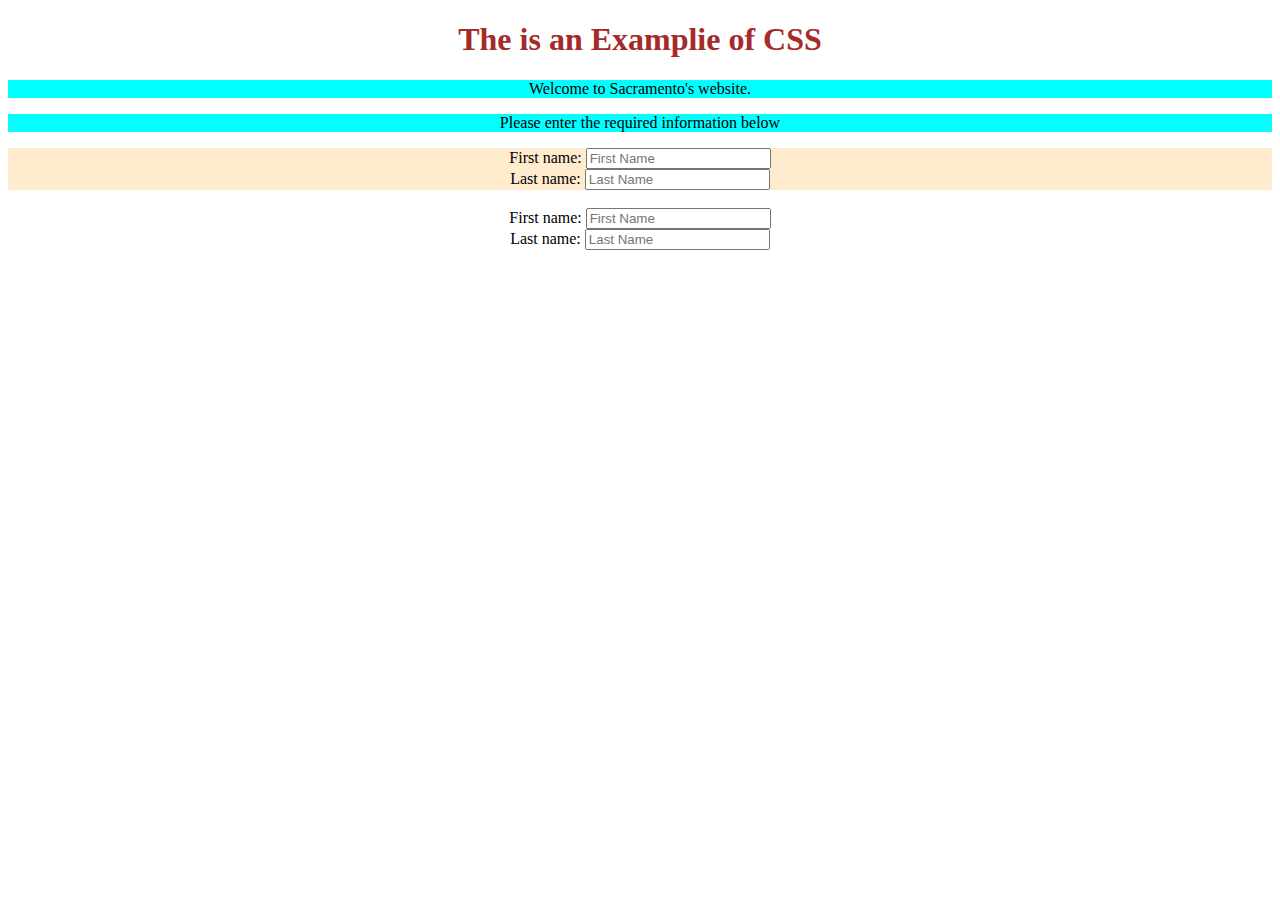
<file: index.html>
<!DOCTYPE html>
<html lang="en">
  <head>
    <meta charset="UTF-8" />
    <meta name="viewport" content="width=device-width, initial-scale=1.0" />
    <title>My Html and CSS Website</title>
    <link rel="stylesheet" href="style.css" />
  </head>
  <body>
    <!--
    1.External
-->

    <h1>The is an Examplie of CSS</h1>
    <p>Welcome to Sacramento's website.</p>
    <p>Please enter the required information below</p>

    <div class="form1">
      <label for="fName">First name: </label>
      <input id="fName" type="text" placeholder="First Name" />

      <br />

      <label for="lName">Last name: </label>
      <input id="lName" type="text" placeholder="Last Name" />
    </div>
    <br />
    <div class="form">
      <label for="fName">First name: </label>
      <input id="fName" type="text" placeholder="First Name" />

      <br />

      <label for="lName">Last name: </label>
      <input id="lName" type="text" placeholder="Last Name" />
    </div>
  </body>
</html>
</file>
<file: style.css>
body {
  text-align: center;
}
h1 {
  color: brown;
}
p {
  background-color: aqua;
}
.form1 {
  background-color: blanchedalmond;
}
</file>
